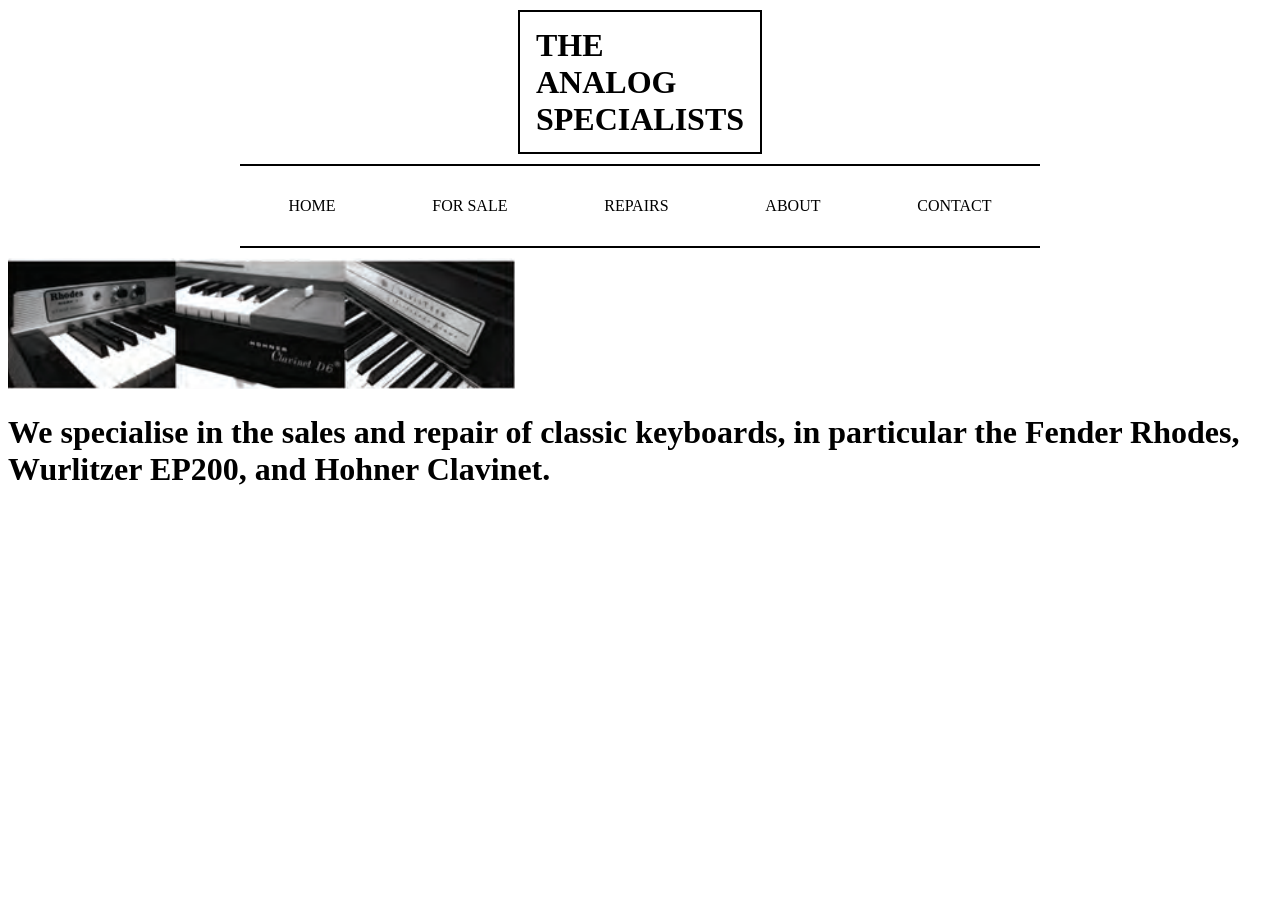
<file: Smit/index.html>
<!DOCTYPE html>
<html lang="en">

<head>
    <meta charset="UTF-8">
    <meta name="viewport" content="width=device-width, initial-scale=1.0">
    <title>Document</title>
    <link rel="stylesheet" href="style.css">
</head>

<body>
    <header>
        <h1> <span>THE</span> <span>ANALOG</span> SPECIALISTS</h1>
    </header>
    <nav>
        <a href="index.html">HOME</a>
        <a href="forsale.html">FOR SALE</a>
        <a href="repairs.html">REPAIRS</a>
        <a href="about.html">ABOUT</a>
        <a href="contact.html">CONTACT</a>
    </nav>
    <main>
        <div class="image-section">
            <img src="piano.png" alt="piano">
        </div>
        <div class="main-text-section">
            <h1>We specialise in the sales and repair of classic keyboards, in particular the Fender Rhodes, Wurlitzer
                EP200, and Hohner Clavinet.</h1>
        </div>
    </main>
</body>

</html>
</file>
<file: Smit/style.css>
nav {
    display: flex;
    border-top: 2px solid black;
    border-bottom: 2px solid black;
    justify-content: space-around;
    align-items: center;
    height: 80px;
    width: 800px;
    margin: 10px auto;
}
nav a {
    text-decoration: none;
    color: black;
}

header{
    display: flex;
    justify-content: center;
    border: 2px solid black;
    width: 200px;
    height: 100px;
    align-items: center;
    padding: 20px;
    margin: 10px auto;
}
</file>
